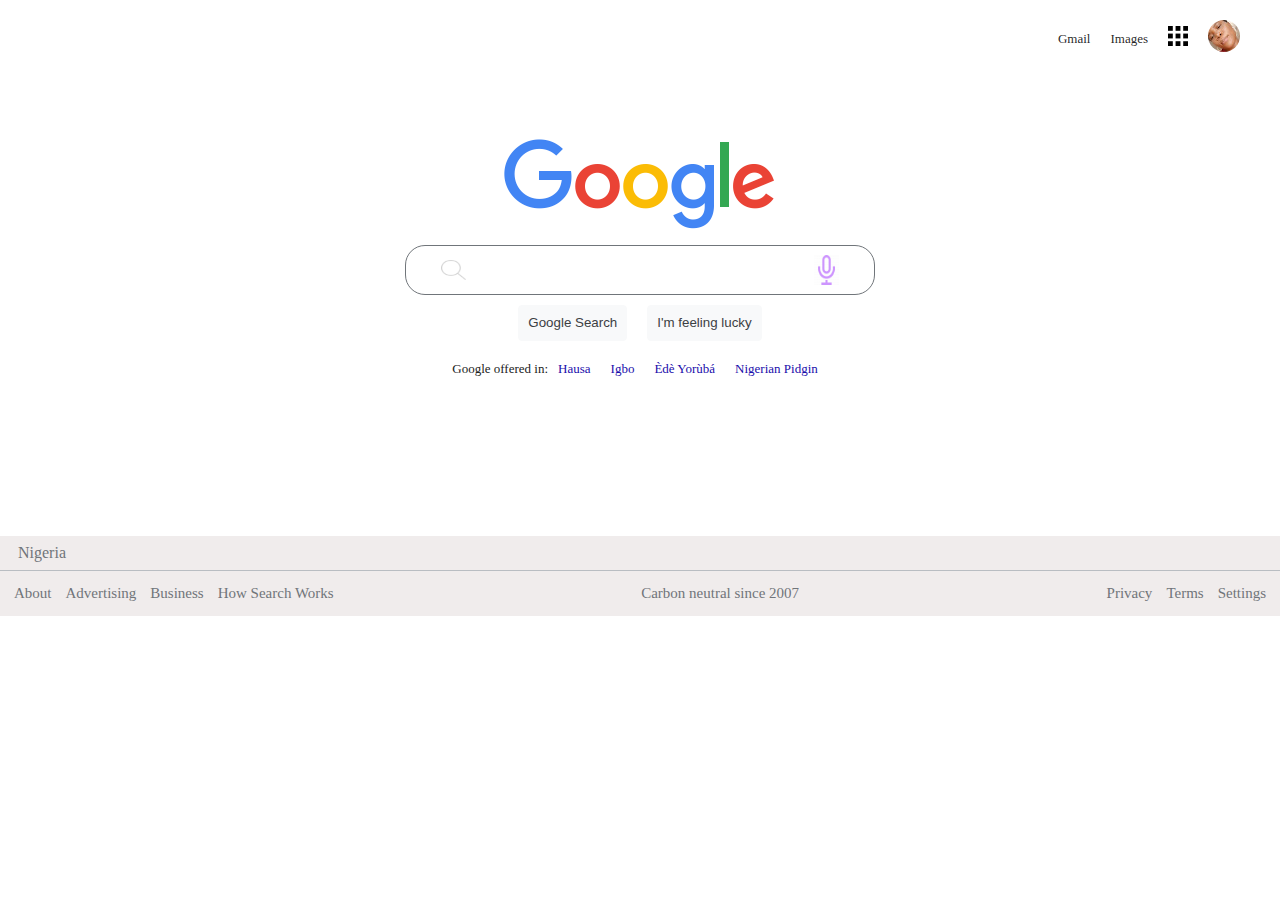
<file: google-remake/index.html>
<!DOCTYPE html>
<html lang="en">
<head>
    <meta charset="UTF-8">
    <meta http-equiv="X-UA-Compatible" content="IE=edge">
    <meta name="viewport" content="width=device-width, initial-scale=1.0">
    <link rel="stylesheet" href="style.css">
    <title>Google Remake</title>
</head>
<body>
    <header class="header-left">
        <nav>
            <div><a href="#">Gmail</a></div>
            <div><a href="#">Images</a></div>
            <div><a href="#"><img src="menu.png" alt="menu" class="menu"></a></div>
            <div><a href="#" >
                <img src="img.jpg" alt="image" class="image"></a></div>  
        </nav>
    </header>
    <main class="center">
        <a href="#"><img src="./google.png" alt="google"></a>
        <div class="search">
            <img src="search.png" alt="search" class="search-btn">
            <input type="text">
            <img src="mic.png" alt="mic" class="mic">
        </div>
        <div class="btns">
            <div class="like-btns">
                <button>
                    <a href="#">Google Search</a></button>
            </div>
            <div class="like-btns">
                <button><a href="#">I'm feeling lucky</a></button>
            </div>
        </div>
        <div class="offer">
            <p>Google offered in:</p>
            <ul>
                <li><a href="#">Hausa</a></li>
                <li><a href="#">Igbo</a></li>
                <li><a href="#">Èdè Yorùbá</a></li>
                <li><a href="#">Nigerian Pidgin</a></li>
            </ul>
        </div>
    </main>
    <footer>
        <div class="nig">
            <p>Nigeria</p>
        </div>
        <div class="footer2">
            <div class="">
                <ul>
                    <li><a href="#">About</a></li>
                    <li><a href="#">Advertising</a></li>
                    <li><a href="#">Business</a></li>
                    <li><a href="#">How Search Works</a></li>
                </ul>
            </div>
            <div>
                <p class="carbon"><a href="#">Carbon neutral since 2007</a></p>
            </div>
            <div>
                <ul>
                    <li><a href="#">Privacy</a></li>
                    <li><a href="#">Terms</a></li>
                    <li><a href="#">Settings</a></li> 
                </ul>
            </div>
        </div>
    </footer>
</body>
</html>
</file>
<file: google-remake/style.css>
*{
    padding: 0;
    margin: 0;
    box-sizing: border-box;
    scroll-behavior: unset;
}

.header-left{
    float: right;
    padding: 20px 30px;
    color: #000000DE;
}
.header-left a{
    padding: 10px;
}
nav{
    display: flex;
    align-items: center;
    justify-content: space-evenly;
}
nav a{
    text-decoration: none;
    color:#000000DE;
    font-size: 13px;
}
.menu{
    width: 20px;
    height: 20px;
    /* padding-top: 10px; */
}
.search-btn{
    width: 45px;
    height: 40px;
    padding-right: 10px;
}
.mic{
    width: 45px;
    height: 50px;
}
.image{
    border-radius: 50%;
}
main{
    margin: 6em auto;
    padding: 3.3rem;
}
.center{
    display: flex;
    align-items: center;
    justify-content: center;
    flex-direction: column;
    width: 100%;
}
.center img{
    padding: 10px;
}
.center .search{
    border: 1px solid #70757A;
    border-radius: 20px;
    width:40%;
    height: 50px;
    display: flex;
    align-items: center;
    justify-content: center;
    position: relative;


}
.center input{
    border: none;
    margin-top: 1px;
    height: 34px;
    font-size: 16px;
    font-size: 16px;
    width: 70%;
    height: 20px;

}
.btns{
    display: flex;

}
.like-btns{
    background-color: #F8F9FA;
    padding: 9px;
    margin: 10px;
    border-radius: 4px;
    border: 1px solid #F8F9FA;
    font-size: 14px;
}
.like-btns:hover{
    border-radius: 2px solid gray;
    box-shadow: rgba(0, 0, 0, 0.7);
}
.like-btns button{
    border: none;
    background-color: inherit;
}
.like-btns a{
    text-decoration: none;
    color:#3c4043;
}
.offer{
    display: flex;
    align-items: center;
    justify-content: center;
    font-size: 13px;
    color: #222222;
}
.offer ul{
    display: flex;
    align-items: center;
    justify-content: center;
}
.offer ul li{
    list-style-type: none;
    padding: 10px;
}
.offer ul a{
    text-decoration: none;
    color: #1A0DAB;
}


/* footer */
footer{
    display: flex;
    justify-content: flex-end;
    flex-direction: column;
    color:#70757A;
    background-color: #f0ecec;
    margin-top: 7px;
    width: 100%;
}
footer .nig{
    padding: 8px;
    border-bottom: 1px solid #b9bdc2;
}
footer .nig p{
    padding-left: 10px;
}
footer .carbon{
    display: flex;
    align-items: center;
    font-size: 15px;
}
footer ul{
    display: flex;
    align-items: center;
    justify-content: space-evenly;
}
footer ul li{
    list-style-type: none;
    padding: 7px;
    font-size: 15px;
}
footer a{
    color: #70757A;
    text-decoration: none;
}
footer a:hover{
    text-decoration: underline;
}
.footer2{
    width: 100%;
    display: flex;
    padding: 7px;
    justify-content: space-between;
}
.footer2 div{
    display: flex;
}


@media only screen and (max-width: 567px){
    nav a{
        padding: 0;
        font-size: 13px;
    }
    .main{
        display: flex;
        margin:5px;
    }
    .center .search{
        width:100%;
    }
    .center input{
       padding: 5px;
    
    }
    .like-btns{
        padding: 7px;
        font-size: 6px;
    }
    .offer{
        font-size:11px;
        font-weight: 500;
    }
    
    /* footer */
    footer{
        margin-top: 0;
    }
    footer .nig{
        padding: 5px;
    }
    footer .nig p{
        padding-left: 5px;
        font-size: 13px;
    }
    footer .carbon{
        font-size: 13px;
    }
    footer ul li{
        font-size: 13px;
    }
    .footer2{
        flex-direction: column;
        display: flex;
        padding: 5px;
        align-items: center;
    }
}
</file>
